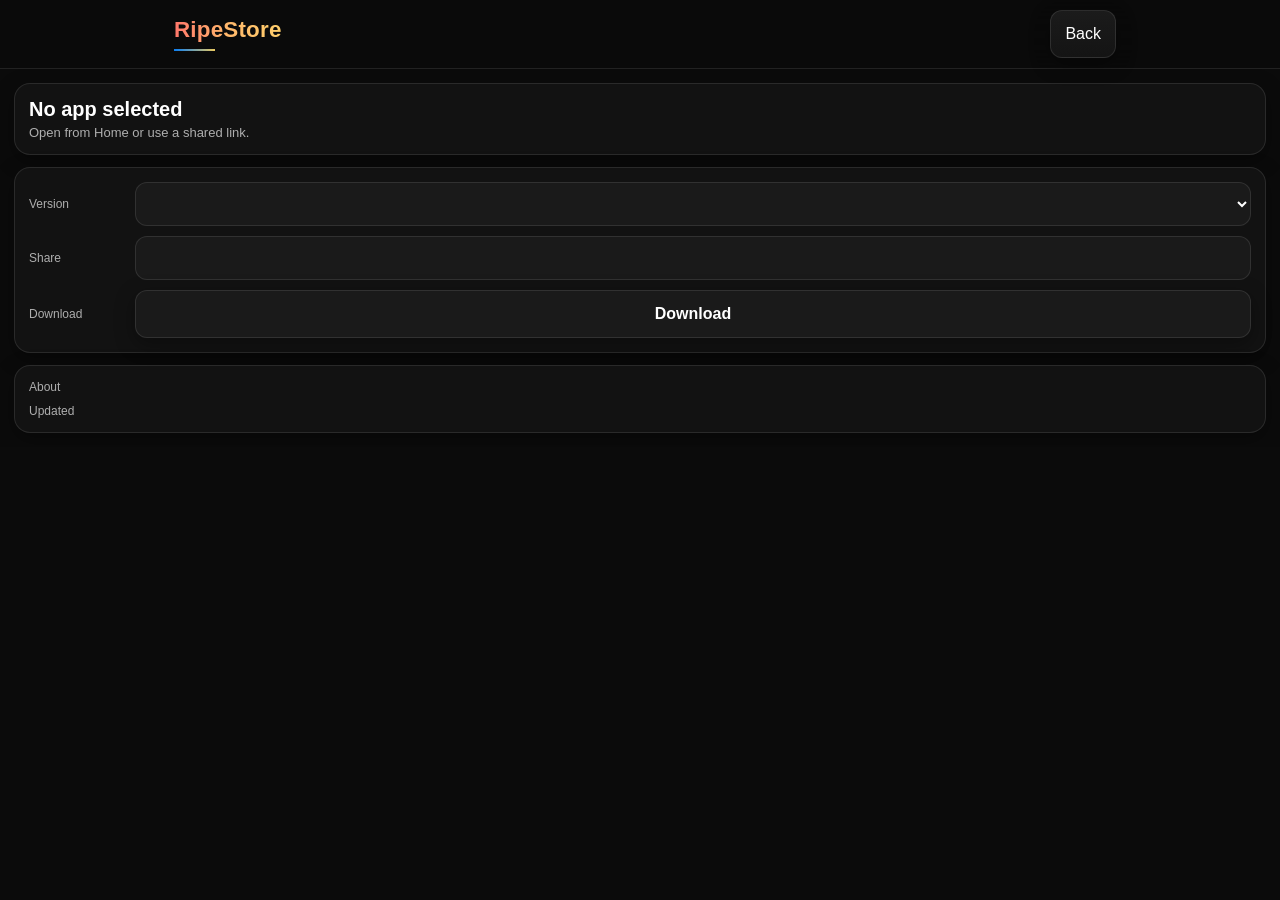
<file: app.html>
<!doctype html>
<html lang="en">
<head>
  <meta charset="utf-8">
  <meta name="viewport" content="width=device-width,initial-scale=1,viewport-fit=cover">
  <title>RipeStore — App</title>
  <meta name="description" content="RipeStore app details">
  <link rel="stylesheet" href="style.css">
</head>
<body>
  <div class="topbar">
    <div class="topbar-inner">
      <div class="brand"><a href="index.html">RipeStore</a></div>
      <div class="actions">
        <a class="btn no-underline" href="index.html">Back</a>
      </div>
    </div>
  </div>

  <div class="pane">
    <div id="hero" class="hero" aria-live="polite"></div>

    <div class="block" style="margin-top:12px">
      <div class="rows">
        <div class="row">
          <div class="label">Version</div>
          <div class="value">
            <select id="versionSelect" class="select fullwidth" aria-label="Version"></select>
          </div>
        </div>
        <div class="row">
          <div class="label">Share</div>
          <div class="value"><input id="copyLinkInput" type="text" readonly></div>
        </div>
        <div class="row">
          <div class="label">Download</div>
          <div class="value"><a id="downloadBtn" class="download-wide no-underline" href="#" rel="noopener" target="_blank">Download</a></div>
        </div>
      </div>
    </div>

    <div id="descBlock" class="block" style="margin-top:12px">
      <div class="rows">
      <div class="rows">
        <div class="row">
          <div class="label">About</div>
          <div class="value"><div id="desc" class="value"></div></div>
        </div>
        <div class="row">
          <div class="label">Updated</div>
          <div class="value"><div id="updatedDate" class="small"></div></div>
        </div>
      </div></div>
        </div>
      </div>
    </div>
  </div>

  <script type="module" src="utils.js"></script>
  <script type="module" src="app_page.js"></script>
</body>
</html>
</file>
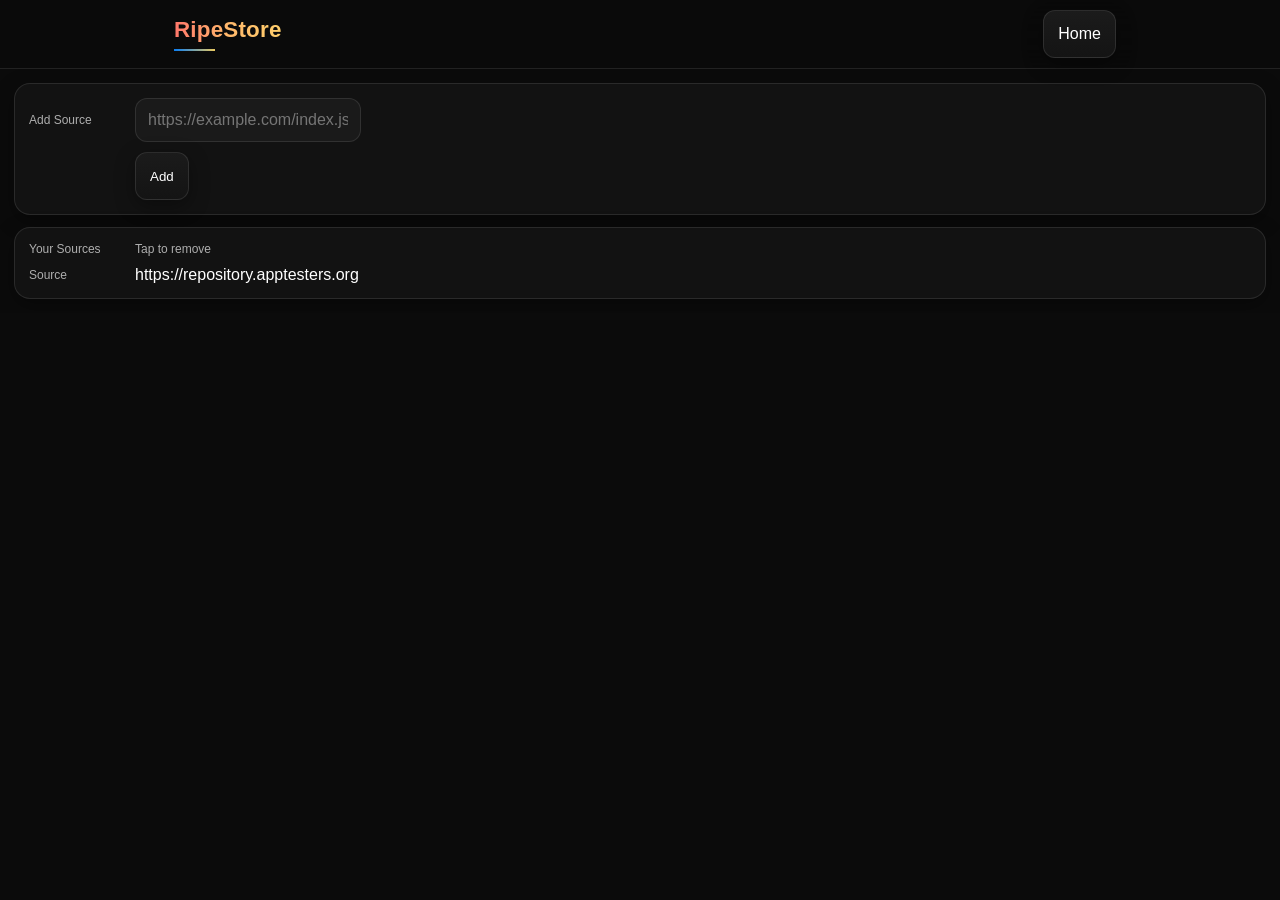
<file: sources.html>
<!doctype html>
<html lang="en">
<head>
  <meta charset="utf-8">
  <meta name="viewport" content="width=device-width,initial-scale=1,viewport-fit=cover">
  <title>RipeStore — Sources</title>
  <meta name="description" content="Manage RipeStore sources">
  <link rel="stylesheet" href="style.css">
</head>
<body>
  <div class="topbar">
    <div class="topbar-inner">
      <div class="brand"><a href="index.html">RipeStore</a></div>
      <div class="actions">
        <a class="btn no-underline" href="index.html">Home</a>
      </div>
    </div>
  </div>

  <div class="main">
    <div class="block">
      <div class="rows">
        <div class="row">
          <div class="label">Add Source</div>
          <div class="value">
            <input id="newSource" class="input" placeholder="https://example.com/index.json">
          </div>
        </div>
        <div class="row">
          <div class="label"></div>
          <div class="value">
            <button id="addBtn" class="btn">Add</button>
          </div>
        </div>
      </div>
    </div>

    <div class="block" style="margin-top:12px">
      <div class="rows">
        <div class="row"><div class="label">Your Sources</div><div class="value small">Tap to remove</div></div>
        <div id="sourceList" class="rows"></div>
      </div>
    </div>
  </div>

  
  
  <script type="module">
    import { $, $$ } from './utils.js';
    const KEY='ripe_sources';
    const DEFAULTS=['https://repository.apptesters.org'];
    function get(){try{return JSON.parse(localStorage.getItem(KEY))||DEFAULTS}catch(_){return DEFAULTS}}
    function set(arr){localStorage.setItem(KEY, JSON.stringify(arr))}
    let selected = null;
    function render(){
      const box = $('#sourceList'); box.innerHTML='';
      get().forEach(url=>{
        const row = document.createElement('div'); row.className='row';
        const lab = document.createElement('div'); lab.className='label'; lab.textContent='Source';
        const val = document.createElement('div'); val.className='value ellipsis'; val.textContent=url;
        const hint = document.createElement('div'); hint.className='small'; hint.textContent=''; hint.style.color='var(--text-dim)';
        row.appendChild(lab); row.appendChild(val); row.appendChild(hint);
        row.addEventListener('click', (e)=>{
          const list = get();
          if(selected === url){
            set(list.filter(x=>x!==url));
            selected = null;
            render();
            return;
          }
          selected = url;
          Array.from(document.querySelectorAll('#sourceList .row')).forEach(r=>r.classList.remove('selected'));
          Array.from(document.querySelectorAll('#sourceList .row .small')).forEach(h=>h.textContent='');
          row.classList.add('selected');
          hint.textContent='Tap again to remove'; hint.style.color='crimson';
        });
        box.appendChild(row);
      });
    }
    document.getElementById('addBtn').addEventListener('click', ()=>{
      const v = document.getElementById('newSource').value.trim();
      if(!v) return;
      const list = get();
      if(!list.includes(v)){ list.push(v); set(list); render(); }
      document.getElementById('newSource').value='';
      selected = null;
    });
    document.addEventListener('click', (e)=>{
      if(!e.target.closest('#sourceList')){
        selected = null;
        Array.from(document.querySelectorAll('#sourceList .row')).forEach(r=>r.classList.remove('selected'));
        Array.from(document.querySelectorAll('#sourceList .row .small')).forEach(h=>h.textContent='');
      }
    });
    render();
  </script>
</body>
</html>
</file>
<file: style.css>
:root{
  --bg:#0b0b0b; --card:#121212; --elev:#1a1a1a;
  --text:#fff; --text-dim:rgba(255,255,255,.66);
  --accent:#0a84ff; --accent-press:#0066cc;
  --border:rgba(255,255,255,.1);
  --shadow:0 6px 20px rgba(0,0,0,.35);
  --radius:16px; --pad:14px; --maxw:980px; --tap:48px;
  --icon:76px;
  --font:-apple-system,BlinkMacSystemFont,"SF Pro Text","SF Pro Display","Segoe UI",Roboto,"Helvetica Neue",Arial,sans-serif;
}
*{box-sizing:border-box}
html,body{margin:0;padding:0;background:var(--bg);color:var(--text);font-family:var(--font);-webkit-font-smoothing:antialiased}
a{color:var(--accent);text-decoration:none}
a:active{color:var(--accent-press)}

.topbar{position:sticky;top:0;z-index:1000;background:rgba(10,10,10,.7);backdrop-filter:saturate(180%) blur(18px);border-bottom:1px solid var(--border)}
.topbar-inner{max-width:var(--maxw);margin:0 auto;display:flex;align-items:center;justify-content:space-between;padding:10px var(--pad)}
.brand a{display:block;padding:6px 10px;border-radius:10px;color:var(--text);font-weight:700;letter-spacing:.2px}
.brand a:active{background:rgba(255,255,255,.08)}
.actions{display:flex;gap:8px}
.btn{display:inline-flex;align-items:center;justify-content:center;height:var(--tap);padding:0 14px;border-radius:12px;border:1px solid var(--border);background:linear-gradient(180deg,#1b1b1b,#141414);box-shadow:var(--shadow);color:var(--text)}
.btn:active{transform:translateY(1px);filter:brightness(.95)}

.main,.pane{max-width:var(--maxw);margin:0 auto;padding:14px}
.controls{display:flex;gap:10px;align-items:center;margin:12px 0}
.input,.select{flex:1;min-width:0;height:44px;border-radius:12px;border:1px solid var(--border);background:var(--elev);padding:0 12px;color:var(--text)}
.select{flex:0 0 auto}

.grid{display:grid;grid-template-columns:repeat(1,1fr);gap:12px} 

.card{background:var(--card);border:1px solid var(--border);border-radius:var(--radius);padding:12px;display:flex;gap:12px;align-items:center;box-shadow:var(--shadow)}
.icon-wrap{width:var(--icon);height:var(--icon);border-radius:18px;overflow:hidden;flex-shrink:0;background:#222;border:1px solid var(--border)}
.icon-wrap img{width:100%;height:100%;object-fit:cover;display:block}

.meta{min-width:0;flex:1}
.title{font-weight:700;font-size:15px;line-height:1.2}
.sub{color:var(--text-dim);font-size:13px;margin-top:3px}
.small{font-size:12px;color:var(--text-dim)}
.desc-snippet{font-size:12px;color:var(--text-dim);margin-top:6px}

.ellipsis{overflow:hidden;white-space:nowrap;text-overflow:ellipsis;max-width:100%}
.no-underline{text-decoration:none}
.right{display:flex;flex-direction:column;gap:8px;align-items:flex-end}
.pill{height:32px;padding:0 12px;border-radius:999px;border:1px solid var(--border);display:inline-flex;align-items:center;gap:8px;background:var(--elev);font-size:13px}
.pill:active{transform:translateY(1px)}

.footer-space{height:48px}

.hero{display:flex;gap:14px;align-items:center;background:var(--card);border:1px solid var(--border);border-radius:var(--radius);padding:14px;box-shadow:var(--shadow)}
.hero .icon-wrap{width:90px;height:90px;border-radius:22px}
.hero-title{font-size:20px;font-weight:800}
.hero-sub{color:var(--text-dim);font-size:13px;margin-top:4px}
.bundle-id{color:var(--text-dim);font-size:12px;margin-top:2px}

.block{background:var(--card);border:1px solid var(--border);border-radius:var(--radius);padding:14px;box-shadow:var(--shadow)}
.rows{display:flex;flex-direction:column;gap:10px}
.row{display:flex;gap:10px;align-items:center}
.row .label{min-width:96px;color:var(--text-dim);font-size:12px}
.row .value{flex:1;min-width:0}

.fullwidth{width:100%}
#copyLinkInput{width:100%;height:44px;border-radius:12px;border:1px solid var(--border);background:var(--elev);padding:0 12px;color:var(--text);overflow:hidden;white-space:nowrap;text-overflow:ellipsis}

.badge{font-size:12px;padding:4px 8px;border-radius:999px;background:#1e1e1e;border:1px solid var(--border)}

.download-wide{display:inline-flex;align-items:center;justify-content:center;width:100%;height:48px;border-radius:12px;border:1px solid var(--border);background:var(--elev);color:var(--text);font-weight:700;box-shadow:var(--shadow)}
.download-wide:active{transform:translateY(1px)}


html,body,.main,.pane,.grid,.card{max-width:100%;overflow-x:hidden}


.input, .select, #copyLinkInput, input[type=text], input {  }
.selected { outline: 2px solid rgba(10,132,255,0.25); background: rgba(255,255,255,0.02); }

.input, .select, #copyLinkInput, input[type=text], input { font-size:16px; }
.selected { outline: 2px solid rgba(10,132,255,0.15); background: rgba(255,255,255,0.02); }



/* Header branding */
.topbar .brand a { 
  font-weight: 800; font-size: 1.4rem;
  background: linear-gradient(90deg,#ff6b6b,#ffb86b,#ffd36b);
  -webkit-background-clip: text; -webkit-text-fill-color: transparent;
  position: relative; display: inline-block;
  transition: transform .35s ease;
}
.topbar .brand a:hover { transform: translateY(-2px) scale(1.02); }
/* Animated underline */
.topbar .brand a::after{ content:''; display:block; height:2px; width:38%; background:linear-gradient(90deg,var(--accent),#f6d365); margin-top:6px; transform-origin:left; transform:scaleX(1); opacity:.95; transition:opacity .5s ease, transform .6s ease; }
50%{transform: scaleX(1)}100%{transform: scaleX(0)}}

/* skeleton shimmer for loading cards */
.app-skeleton{ height:86px; border-radius:8px; margin:10px 0; background:linear-gradient(90deg,#efefef 25%,#e0e0e0 50%,#efefef 75%); background-size:200% 100%; animation: shimmer 1.4s infinite;}
@keyframes shimmer{ 0%{background-position:-200% 0} 100%{background-position:200% 0}}

/* app card transitions */
.app-card{ opacity:0; transform: translateY(6px); transition: opacity .35s ease, transform .35s ease; }
.app-card.visible{ opacity:1; transform: translateY(0); }

/* fade hide sorting when searching */
.sort-controls { transition: opacity .4s ease, height .4s ease; }
.sort-controls.hidden { opacity:0; height:0; pointer-events:none; overflow:hidden; }
/* share input style */
.copy-input{ border:1px solid #ddd; padding:6px 8px; border-radius:6px; width:100%; font-size:0.9rem; background:#fafafa; }

/* small status pill for source load status */
.source-status{ font-size:12px; padding:4px 8px; border-radius:999px; display:inline-block; margin-left:8px; opacity:0.9; }
.source-status.ok{ background: #e6ffed; color:#006644; }
.source-status.err{ background:#ffecec; color:#8a2000; }

/* nicer download button */
.btn-download{ background:linear-gradient(90deg,#4f9aff,#2d7cff); color:white; padding:10px 14px; border-radius:8px; border:none; font-weight:600; }
</file>
